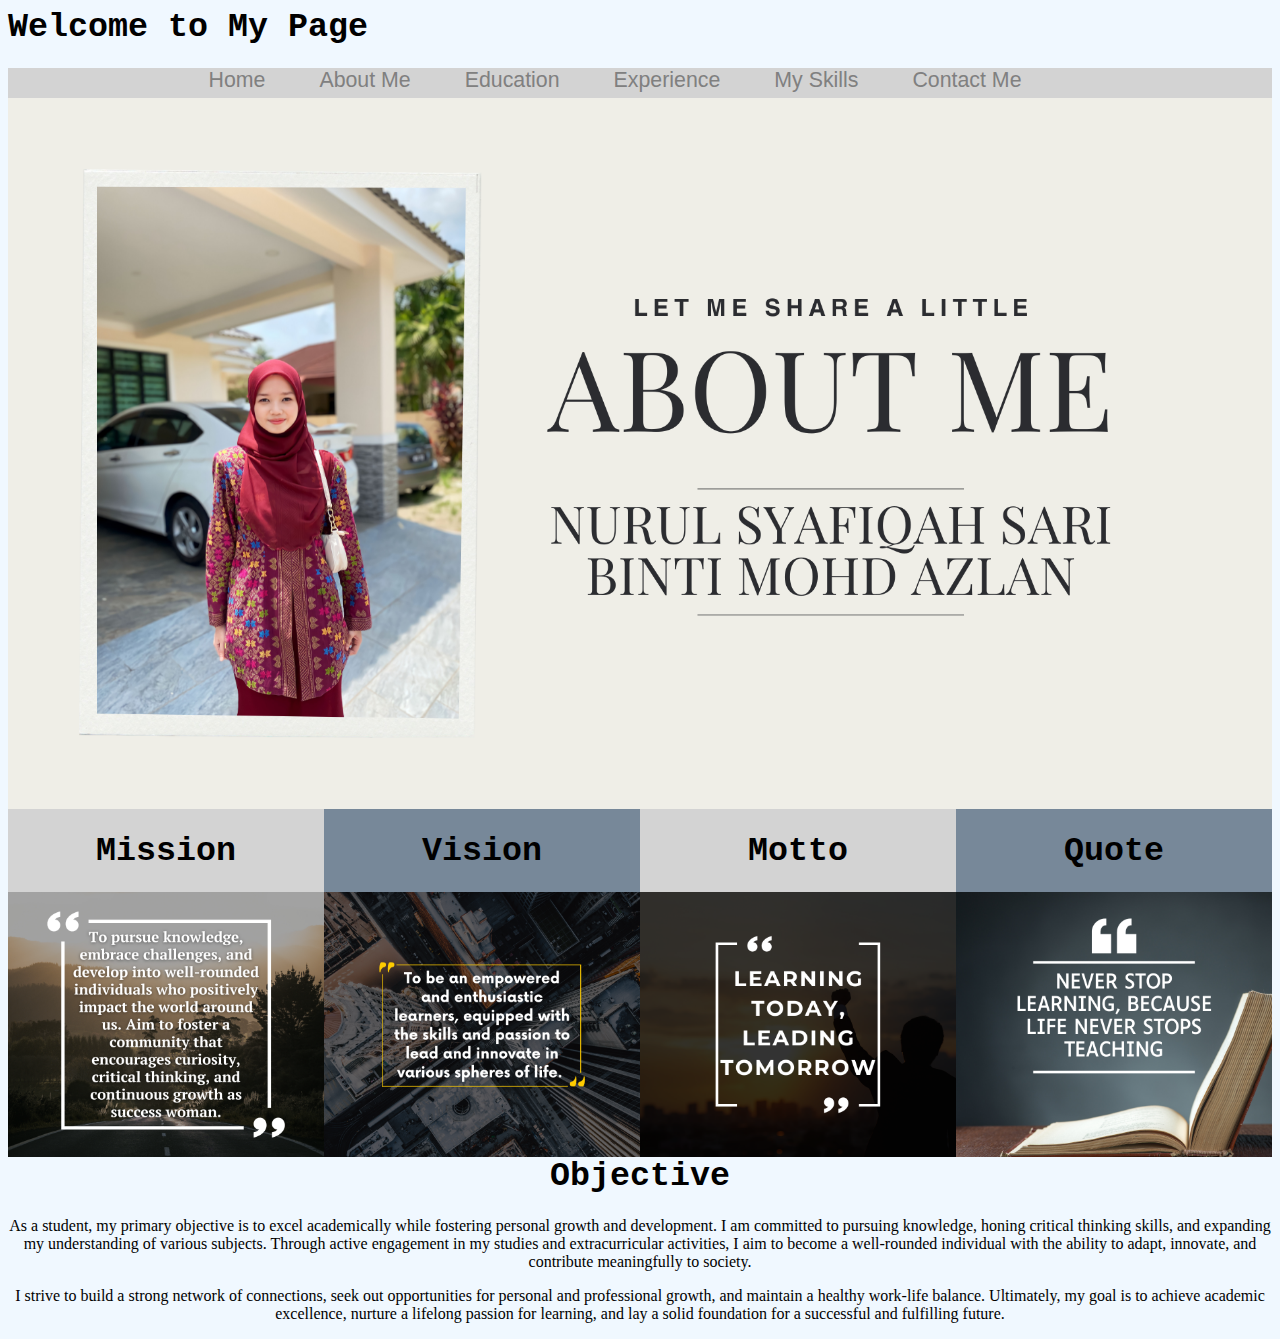
<file: index.html>
<html>
<head>
    <title>Welcome to My Personal Page</title>
    <link rel="stylesheet" type="text/css" href="css/style.css">
</head>
<body>
<h1>Welcome to My Page</h1>

<!--header-->
<div class="header">
    <div style="text-align: center">
        <a href="index.html">Home</a>
        <a href="biodata.html">About Me</a>
        <a href="education.html">Education</a>
        <a href="experience.html">Experience</a>
        <a href="skills.html">My Skills</a>
        <a href="contact.html">Contact Me</a>
    </div>
</div>
<!--end of header-->

<div class="slider">
    <img src="syafiqahsari.png" width="100%" align="center">
</div>

<div class="box1">
    <h1 style="text-align: center;">Mission</h1>
    <img src="mission.png" width="100%">
</div>

<div class="box2">
    <h1 style="text-align: center;">Vision</h1>
    <img src="vision.png" width="100%">
</div>

<div class="box3">
    <h1 style="text-align: center;">Motto</h1>
    <img src="Motto.png" width="100%">
</div>

<div class="box4">
    <h1 style="text-align: center;">Quote</h1>
    <img src="Quotes.png" width="100%">
</div>

<div class="content">
    <h1 style="text-align: center;">Objective</h1>
<p><center>As a student, my primary objective is to excel academically while fostering personal growth and development. I am committed to pursuing knowledge, honing critical thinking skills, and expanding my understanding of various subjects. Through active engagement in my studies and extracurricular activities, I aim to become a well-rounded individual with the ability to adapt, innovate, and contribute meaningfully to society.</p> 

<p>I strive to build a strong network of connections, seek out opportunities for personal and professional growth, and maintain a healthy work-life balance. Ultimately, my goal is to achieve academic excellence, nurture a lifelong passion for learning, and lay a solid foundation for a successful and fulfilling future.</center></p>
</div>

</body>
</html>
</file>
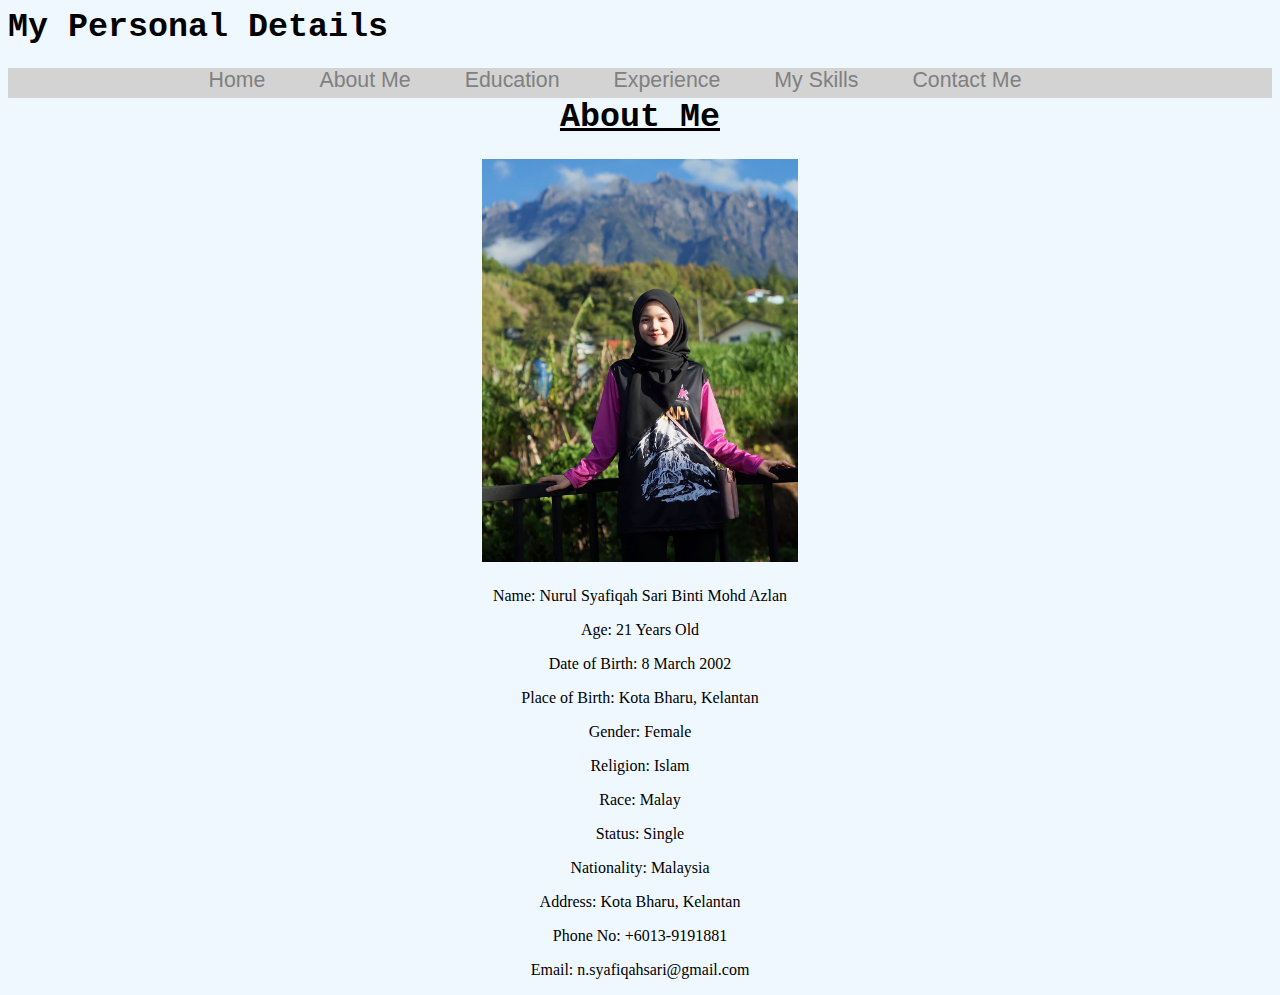
<file: biodata.html>
<html>
    <head>
        <title>My Biodata</title>
        <link rel="stylesheet" type="text/css" href="css/style.css">
    </head>
<body>
<h1>My Personal Details</h1>

<div class="header">
    <div style="text-align: center">
    <a href="index.html">Home</a>
    <a href="biodata.html">About Me</a>
    <a href="education.html">Education</a>
    <a href="experience.html">Experience</a>
    <a href="skills.html">My Skills</a>
    <a href="contact.html">Contact Me</a>
    </div>
</div>

<div align="center" text-size="20pt">
    <h1 style="text-align: center;"><u>About Me</u></h1>
   
    <div class="slider">
        <img src="syafiqahsari1.jpg" alt="Syafiqah Sari" class="center"> 
    </div>

    <p>Name: Nurul Syafiqah Sari Binti Mohd Azlan</p>
    <p>Age: 21 Years Old</p>
    <p>Date of Birth: 8 March 2002</p>
    <p>Place of Birth: Kota Bharu, Kelantan</p>
    <p>Gender: Female</p>
    <p>Religion: Islam</p>
    <p>Race: Malay</p>
    <p>Status: Single</p>
    <p>Nationality: Malaysia</p>
    <p>Address: Kota Bharu, Kelantan</p>
    <p>Phone No: +6013-9191881</p>
    <p>Email: n.syafiqahsari@gmail.com</p>
</div>
</body>
</html>
</file>
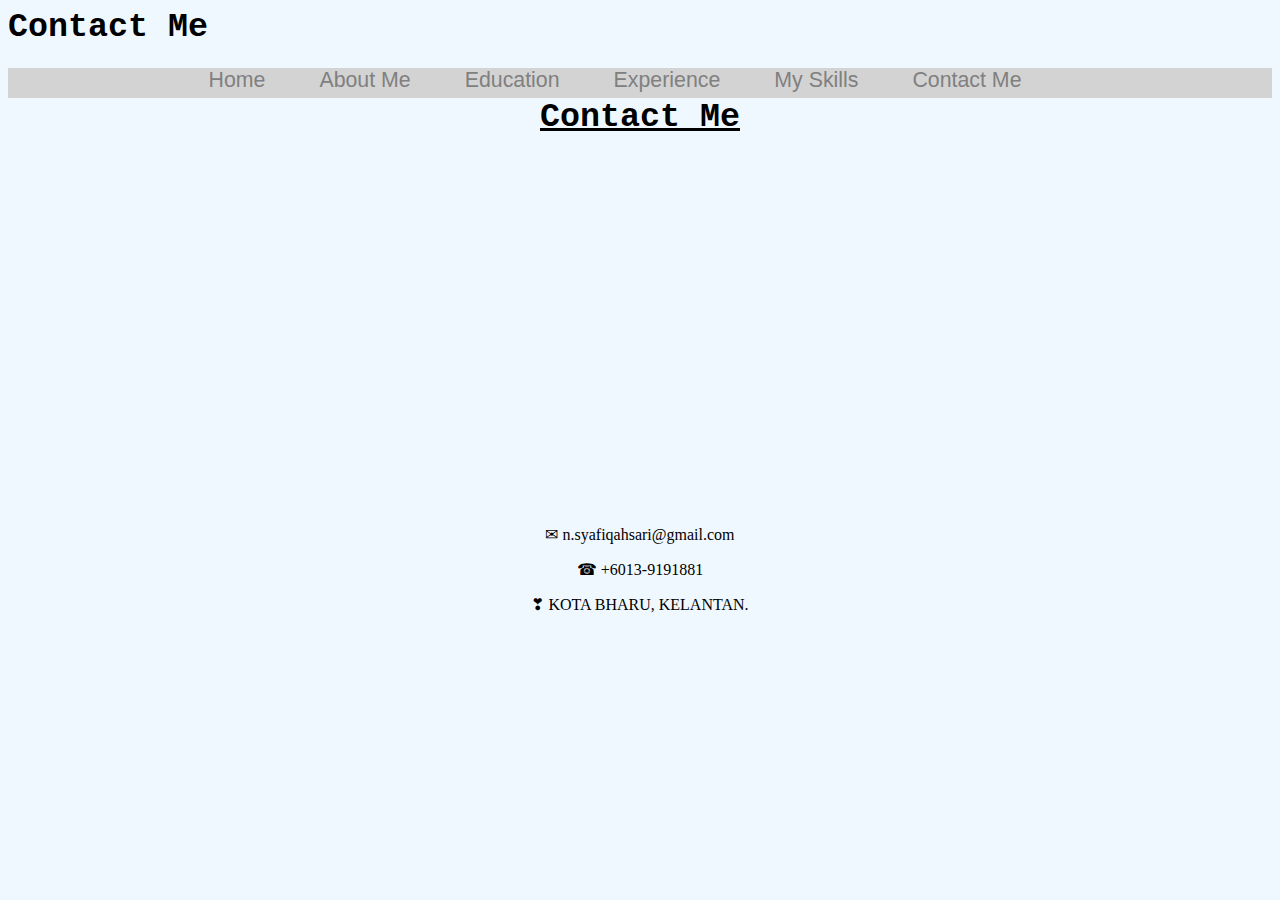
<file: contact.html>
<html>
<head>
    <title>Contact Me</title>
    <link rel="stylesheet" type="text/css" href="css/style.css">
</head>
<body>
<h1>Contact Me</h1>

<div class="header">
    <div style="text-align: center">
    <a href="index.html">Home</a>
    <a href="biodata.html">About Me</a>
    <a href="education.html">Education</a>
    <a href="experience.html">Experience</a>
    <a href="skills.html">My Skills</a>
    <a href="contact.html">Contact Me</a>
    </div>
</div>

<div align="center">
    <h1 style="text-align: center;"><u>Contact Me</u></h1>

    <iframe src="https://www.google.com/maps/embed?pb=!1m18!1m12!1m3!1d3967.114754033904!2d102.22830927418023!3d6.1152507277745185!2m3!1f0!2f0!3f0!3m2!1i1024!2i768!4f13.1!3m3!1m2!1s0x31b6afc3ed4c95fd%3A0x101640f19756f575!2sUiTM%20Cawangan%20Kelantan%20Kampus%20Kota%20Bharu!5e0!3m2!1sen!2smy!4v1688352010845!5m2!1sen!2smy" width="75%%" height="350" style="border:0;"  ;" allowfullscreen="yes" loading="lazy" referrerpolicy="no-referrer-when-downgrade"></iframe>

</div>

<div class="Contact">
    <div style="text-align: center;">
    <P>✉ n.syafiqahsari@gmail.com</P>
    <P>☎ +6013-9191881</P>
    <P>❣ KOTA BHARU, KELANTAN.</P>
</div>
</div>






</body>
</html>
</file>
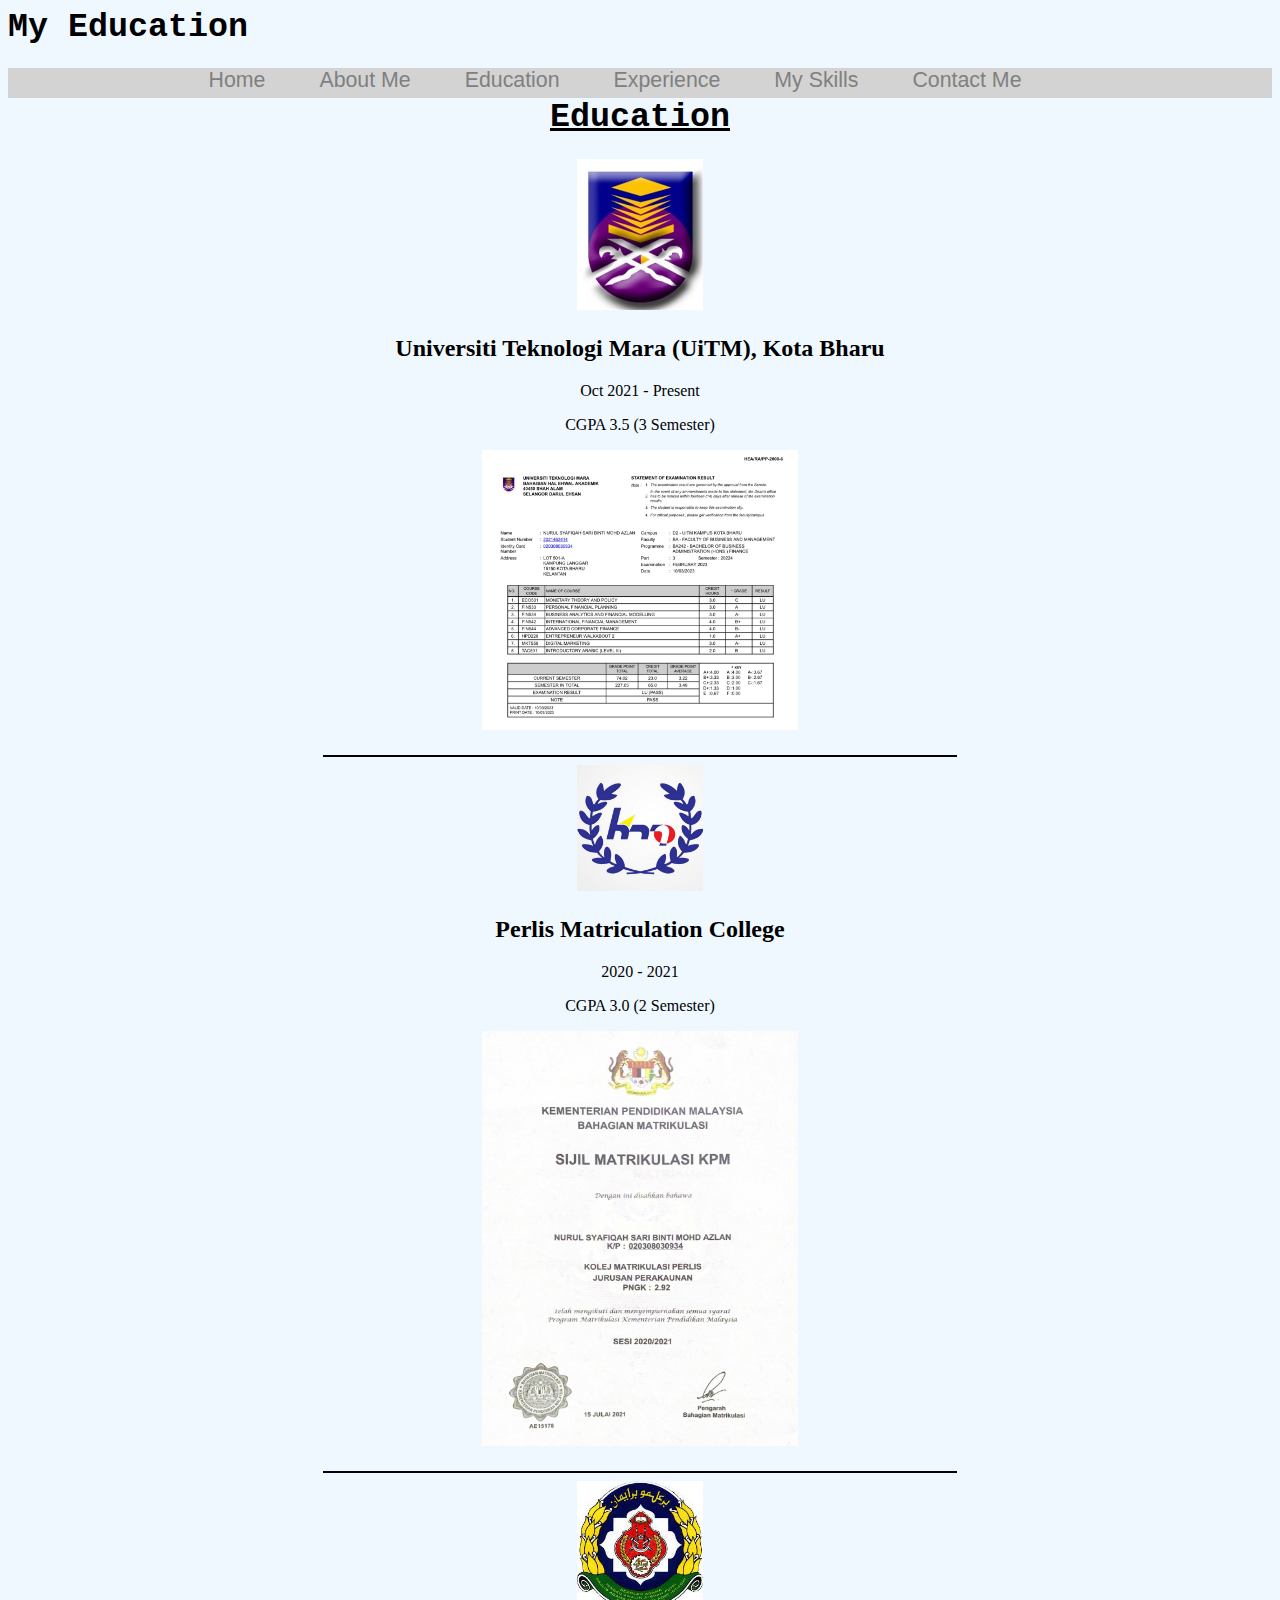
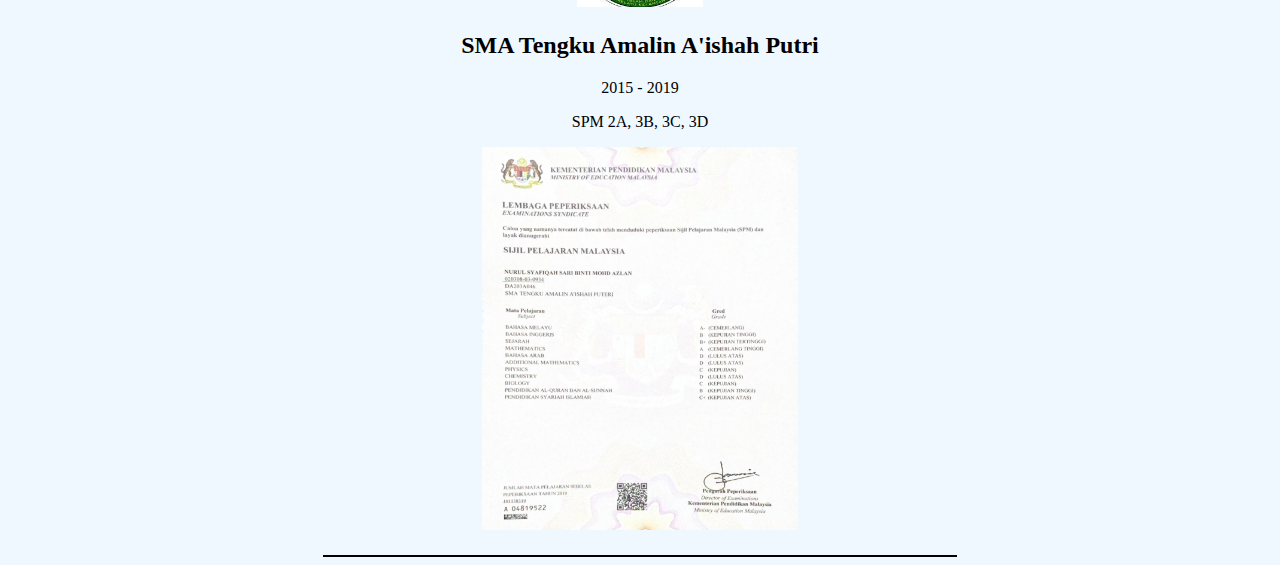
<file: education.html>
<html>
<head>
    <title>Education</title>
    <link rel="stylesheet" type="text/css" href="css/style.css">
</head>
<body>
<h1>My Education</h1>

<div class="header">
    <div style="text-align: center">
    <a href="index.html">Home</a>
    <a href="biodata.html">About Me</a>
    <a href="education.html">Education</a>
    <a href="experience.html">Experience</a>
    <a href="skills.html">My Skills</a>
    <a href="contact.html">Contact Me</a>
    </div>
</div>

<div align="center">
    <h1><u>Education</u></h1>

    <div class="slider">
        <img src="uitm.jpeg" alt="UiTM" class="education"> 
    </div>

    <h2>Universiti Teknologi Mara (UiTM), Kota Bharu</h2>
    <p>Oct 2021 - Present</p>
    <p>CGPA 3.5 (3 Semester)</p>

    <div class="slider">
        <img src="cgpauitm.jpg" alt="UiTM" class="center"> 
    </div>

    <hr width="50%" color="black" align="center"/>

    <div class="slider">
        <img src="matriks.jpg" alt="Matriks" class="education"> 
    </div>

    <h2>Perlis Matriculation College</h2>
    <p>2020 - 2021</p>
    <p>CGPA 3.0 (2 Semester)</p>

    <div class="slider">
        <img src="cgpamatriks.jpg" alt="UiTM" class="center"> 
    </div>

    <hr width="50%" color="black" align="center"/>

    <div class="slider">
        <img src="smataap.jpeg" alt="Smataap" class="education"> 
    </div>

    <h2>SMA Tengku Amalin A'ishah Putri</h2>
    <p>2015 - 2019</p>
    <p>SPM 2A, 3B, 3C, 3D</p>

    <div class="slider">
        <img src="spm.jpg" alt="UiTM" class="center"> 
    </div>

    <hr width="50%" color="black" align="center"/>
</div>

</body>
</html>
</file>
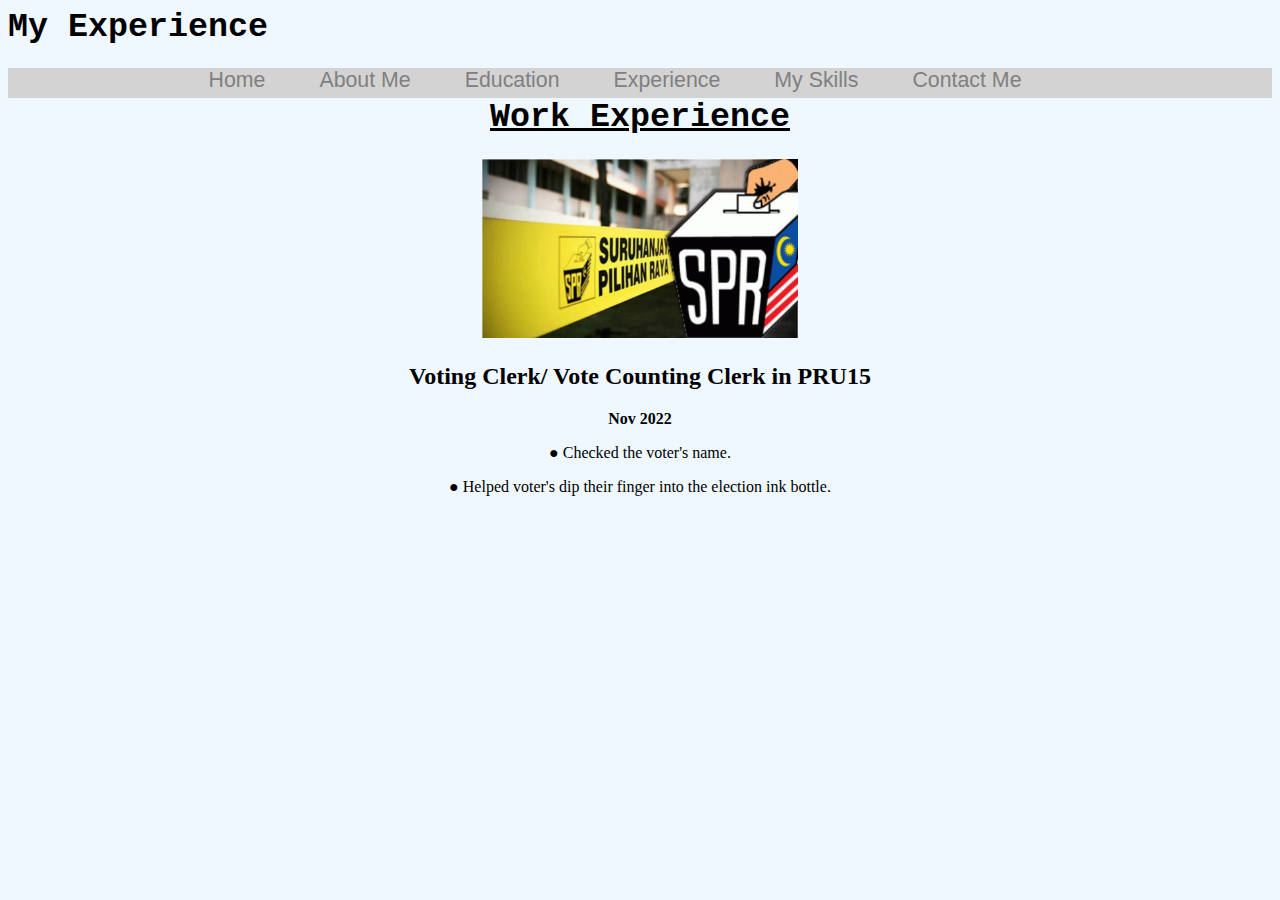
<file: experience.html>
<html>
<head>
    <title>Experience</title>
    <link rel="stylesheet" type="text/css" href="css/style.css">

    <style>
        body
        {
            background-color:aliceblue;
        }

    </style>

</head>
<body>
<h1>My Experience</h1>

<div class="header">
    <div style="text-align: center">
    <a href="index.html">Home</a>
    <a href="biodata.html">About Me</a>
    <a href="education.html">Education</a>
    <a href="experience.html">Experience</a>
    <a href="skills.html">My Skills</a>
    <a href="contact.html">Contact Me</a>
    </div>
</div>

<div style="text-align: center;">
    <h1><u>Work Experience</u></h1>

    <div class="slider">
        <img src="experience.webp" alt="work experience" class="center"> 
    </div>

    <h2><strong>Voting Clerk/ Vote Counting Clerk in PRU15</strong></h2>
    <p><strong>Nov 2022</strong></p>
    <p>● Checked the voter's name.</p>
    <p>● Helped voter's dip their finger into the election ink bottle.</p>
</div>

</body>
</html>
</file>
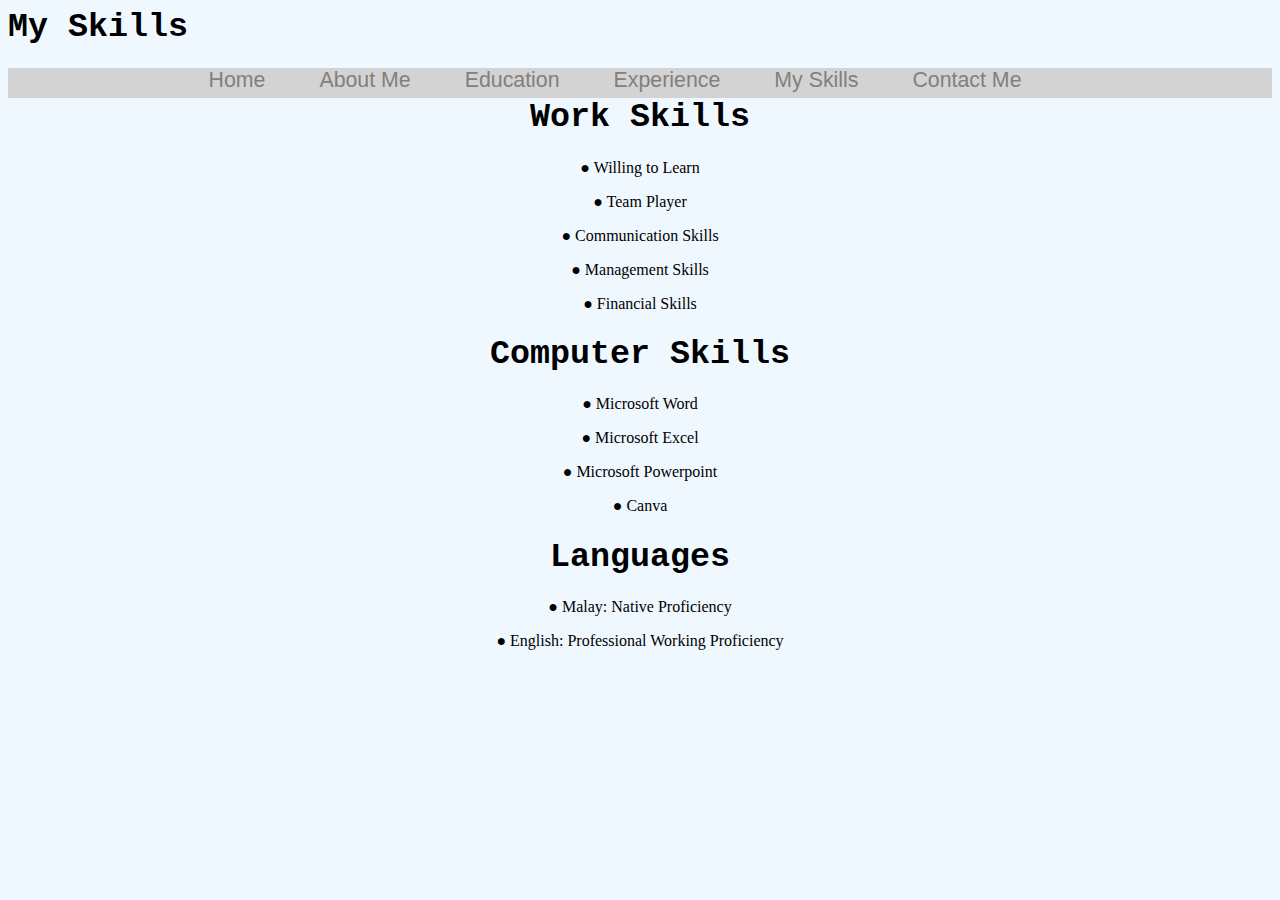
<file: skills.html>
<html>
<head>
    <title>Skills</title>
    <link rel="stylesheet" type="text/css" href="css/style.css">
</head>
<body>
<h1>My Skills</h1>

<div class="header">
    <div style="text-align: center">
    <a href="index.html">Home</a>
    <a href="biodata.html">About Me</a>
    <a href="education.html">Education</a>
    <a href="experience.html">Experience</a>
    <a href="skills.html">My Skills</a>
    <a href="contact.html">Contact Me</a>
    </div>
</div>

<div style="text-align: center;">
    <h1>Work Skills</h1>
    <p>● Willing to Learn</p>
    <p>● Team Player</p>
    <p>● Communication Skills</p>
    <p>● Management Skills</p>
    <p>● Financial Skills</p>

    <h1>Computer Skills</h1>
    <p>● Microsoft Word</p>
    <p>● Microsoft Excel</p>
    <p>● Microsoft Powerpoint</p>
    <p>● Canva</p>

    <h1>Languages</h1>
    <p>● Malay: Native Proficiency</p>
    <p>● English: Professional Working Proficiency</p>
</div>
</body>
</html>
</file>
<file: css/style.css>
h1
{
    color:black;
    font-family:'Courier New', Courier, monospace;
    font-size: 25pt;
}

body
{
    background-color:aliceblue;
}

a
{
    text-decoration:none;
    font-family: Impact, Haettenschweiler, 'Arial Narrow Bold', sans-serif;
    font-size: 16pt;
    color:grey;
    padding-right: 50px;
}

.header
    {
        width: 100%;
        background-color:lightgray;
        float:left;
        height: 30px;
    }

.slider
    {
        width: 100%;
        background-color:no;
        float:left;
    }

.box1
    {
        width: 25%;
        background-color:lightgrey;
        padding-bottom: 0px;
        float: left;
    }

.box2
    {
        width: 25%;
        background-color:lightslategray;
        padding-bottom: 0px;
        float: left;
    }

.box3
    {
        width: 25%;
        background-color:lightgrey;
        padding-bottom: 0px;
        float: left;
    }

.box4
    {
        width: 25%;
        background-color:lightslategray;
        padding-bottom: 0px;
        float: left;
    }

.content
    {
        color:black;
    }

.center
    {
        display: block;
        margin-left: auto;
        margin-right: auto;
        width: 25%;
        padding-bottom: 25px;
    }

.education
    {
        display: block;
        margin-left:auto;
        margin-right: auto;
        width: 10%;
        padding-bottom: 25px;
    }
</file>
